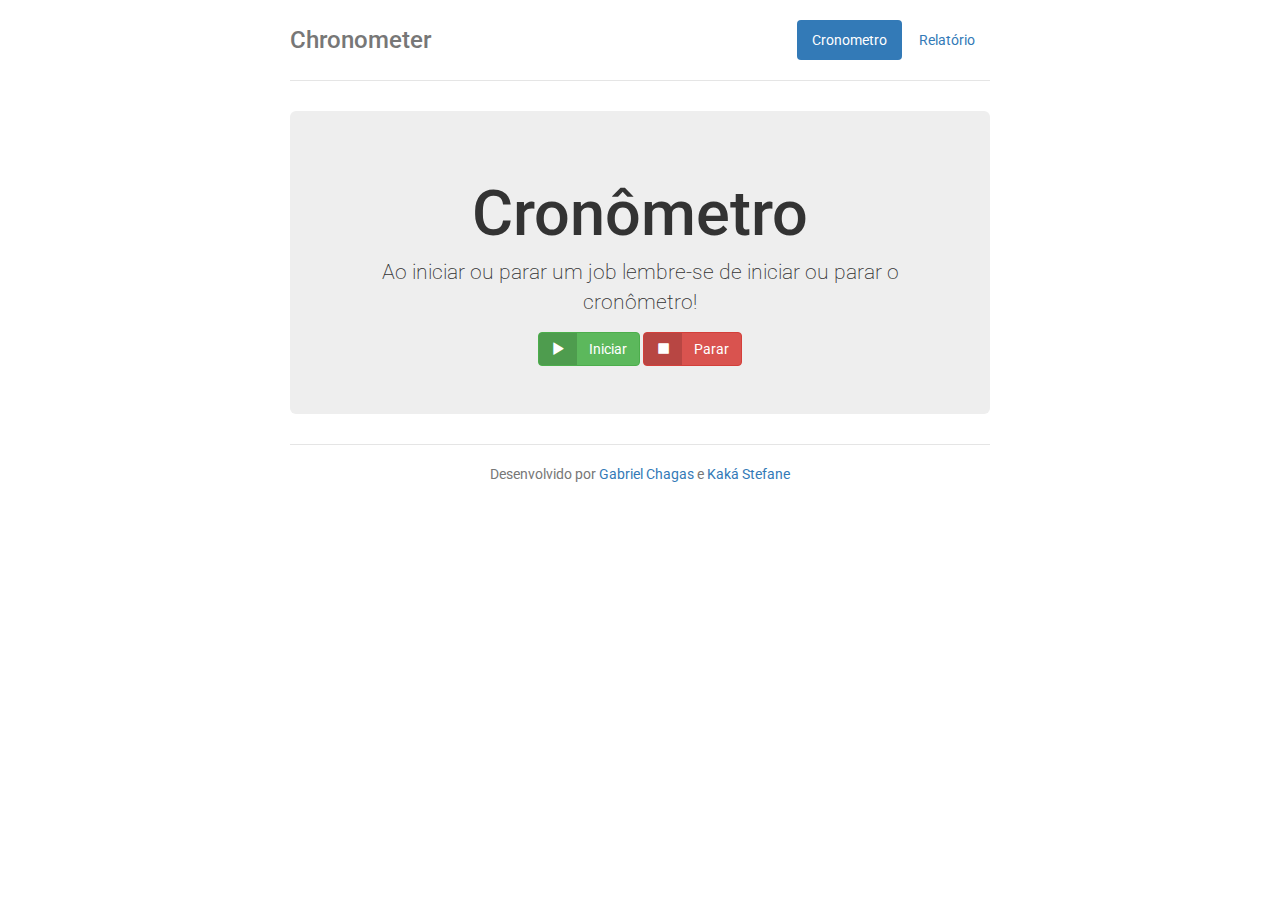
<file: index.html>
<!DOCTYPE html>
<html lang="en">
	<head>
		<meta charset="utf-8">
		<meta http-equiv="X-UA-Compatible" content="IE=edge">
		<meta name="viewport" content="width=device-width, initial-scale=1">
		<!-- The above 3 meta tags *must* come first in the head; any other head content must come *after* these tags -->
		<meta name="description" content="">
		<meta name="author" content="">
		<link rel="icon" href="../../favicon.ico">

		<title>Chronometer | Kaká Stefane</title>

		<link href='https://fonts.googleapis.com/css?family=Roboto:400,500,700,300' rel='stylesheet' type='text/css'>
		<link href="css/bootstrap.min.css" rel="stylesheet">
		<link href="css/styles.css" rel="stylesheet">

		<script src="js/jquery-2.1.4.min.js"></script>
		<script src="js/bootstrap.min.js"></script>
		<script src="js/funcoes.js"></script>

		<!-- HTML5 shim and Respond.js for IE8 support of HTML5 elements and media queries -->
		<!--[if lt IE 9]>
			<script src="https://oss.maxcdn.com/html5shiv/3.7.2/html5shiv.min.js"></script>
			<script src="https://oss.maxcdn.com/respond/1.4.2/respond.min.js"></script>
		<![endif]-->
	</head>

	<body>

		<div class="container">
			<div class="header clearfix">
				<nav>
					<ul class="nav nav-pills pull-right">
						<li role="presentation" class="active"><a href="index.html">Cronometro</a></li>
						<li role="presentation"><a href="relatorio.html">Relatório</a></li>
					</ul>
				</nav>
				<h3 class="text-muted">Chronometer</h3>
			</div>

			<div class="jumbotron">
				<h1>Cronômetro</h1>
				<p class="lead">Ao iniciar ou parar um job lembre-se de iniciar ou parar o cronômetro!</p>
				<button type="button" class="btn btn-labeled btn-success"><span class="btn-label"><i class="glyphicon glyphicon-play"></i></span>Iniciar</button>
		        <button type="button" class="btn btn-labeled btn-danger"><span class="btn-label"><i class="glyphicon glyphicon-stop"></i></span>Parar</button>
			</div>

			<!-- <div class="row marketing">
				<div class="col-lg-6">
					<h4>Subheading</h4>
					<p>Donec id elit non mi porta gravida at eget metus. Maecenas faucibus mollis interdum.</p>

					<h4>Subheading</h4>
					<p>Morbi leo risus, porta ac consectetur ac, vestibulum at eros. Cras mattis consectetur purus sit amet fermentum.</p>

					<h4>Subheading</h4>
					<p>Maecenas sed diam eget risus varius blandit sit amet non magna.</p>
				</div>

				<div class="col-lg-6">
					<h4>Subheading</h4>
					<p>Donec id elit non mi porta gravida at eget metus. Maecenas faucibus mollis interdum.</p>

					<h4>Subheading</h4>
					<p>Morbi leo risus, porta ac consectetur ac, vestibulum at eros. Cras mattis consectetur purus sit amet fermentum.</p>

					<h4>Subheading</h4>
					<p>Maecenas sed diam eget risus varius blandit sit amet non magna.</p>
				</div>
			</div> -->

			<footer class="footer">
				<p class="text-center">Desenvolvido por <a href="mailto:gabriel_chagas@live.com" target="_blank">Gabriel Chagas</a> e <a href="mailto:falecom@kakastefane.com.br">Kaká Stefane</a></p>
			</footer>

		</div> <!-- /container -->

	</body>
</html>
</file>
<file: css/styles.css>
/* Space out content a bit */
body {
  padding-top: 20px;
  padding-bottom: 20px;
  font-family: 'Roboto';
}

/* Everything but the jumbotron gets side spacing for mobile first views */
.header,
.marketing,
.footer {
  padding-right: 15px;
  padding-left: 15px;
}

/* Custom page header */
.header {
  padding-bottom: 20px;
  border-bottom: 1px solid #e5e5e5;
}
/* Make the masthead heading the same height as the navigation */
.header h3 {
  margin-top: 0;
  margin-bottom: 0;
  line-height: 40px;
}

/* Custom page footer */
.footer {
  padding-top: 19px;
  color: #777;
  border-top: 1px solid #e5e5e5;
}

/* Customize container */
@media (min-width: 768px) {
  .container {
    max-width: 730px;
  }
}
.container-narrow > hr {
  margin: 30px 0;
}

/* Main marketing message and sign up button */
.jumbotron {
  text-align: center;
  border-bottom: 1px solid #e5e5e5;
}

.jumbotron select {
  width: 90%;
  margin: 0 5% 10px 5%;
}

.jumbotron input {
  width: 90%;
  margin: 0 5% 10px 5%;
}

/* Supporting marketing content */
.marketing {
  margin: 40px 0;
}
.marketing p + h4 {
  margin-top: 28px;
}

/* Responsive: Portrait tablets and up */
@media screen and (min-width: 768px) {
  /* Remove the padding we set earlier */
  .header,
  .marketing,
  .footer {
    padding-right: 0;
    padding-left: 0;
  }
  /* Space out the masthead */
  .header {
    margin-bottom: 30px;
  }
  /* Remove the bottom border on the jumbotron for visual effect */
  .jumbotron {
    border-bottom: 0;
  }
}

.btn-label {position: relative;left: -12px;display: inline-block;padding: 6px 12px;background: rgba(0,0,0,0.15);border-radius: 3px 0 0 3px;}
.btn-labeled {padding-top: 0;padding-bottom: 0;}
</file>
